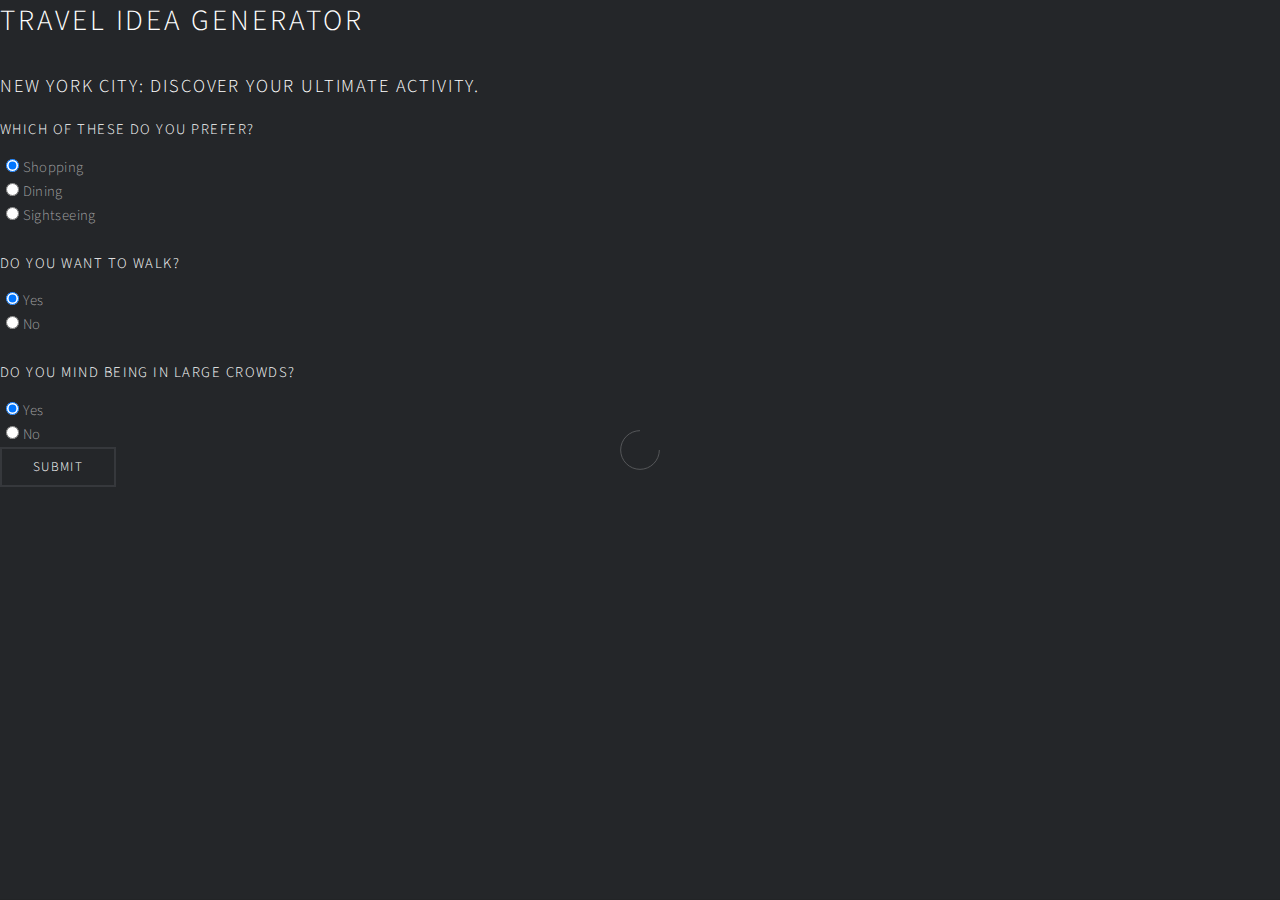
<file: html5up-multiverse/nyc.html>
<!DOCTYPE HTML>
<!--
	Multiverse by HTML5 UP
	html5up.net | @ajlkn
	Free for personal and commercial use under the CCA 3.0 license (html5up.net/license)
-->
<html>
	<head>
		<title>Travel Idea Generator</title>
		<meta charset="utf-8" />
		<meta name="viewport" content="width=device-width, initial-scale=1, user-scalable=no" />
		<link rel="stylesheet" href="assets/css/main.css" />
		<noscript><link rel="stylesheet" href="assets/css/noscript.css" /></noscript>
	</head>
	<body class="is-preload">
		<h1>Travel Idea Generator</h1>
		<!-- Wrapper -->
			<div id="wrapper">
			    <h2>New York City: Discover Your Ultimate Activity.</h2>
			</div>
			<!-- Header -->
				<header id="header">
					<h1><a href="index.html"><strong>Multiverse</strong> by HTML5 UP</a></h1>
					<nav>
						<ul>
							<li><a href="#footer" class="icon solid fa-info-circle">About</a></li>
						</ul>
					</nav>
				</header>
			</div>
			    <h4> Which of these do you prefer?</h4>
                    <form method="post" action="/nyc">
                      <input type="radio" name="activity" value="Shopping" checked> Shopping<br>
                      <input type="radio" name="activity" value="Dining"> Dining<br>
                      <input type="radio" name="activity" value="Sightseeing"> Sightseeing<br> 
                <br>
                <h4>Do you want to walk?</h4>
                      <input type="radio" name="walking" value= "True" checked> Yes<br>
                      <input type="radio" name="walking" value="False"> No<br>
                <br>
                <h4>Do you mind being in large crowds?</h4>
                      <input type="radio" name="crowds" value="True" checked> Yes<br>
                      <input type="radio" name="crowds" value="False"> No<br>
                    <input type="submit" value="Submit">
                    </form>
                
			</div>
			<!--<h2>{{model.nyc_activity(user.activity, user.walking, user.crowds)}}</h2>-->
	</body>
</html>
</file>
<file: html5up-multiverse/assets/css/noscript.css>
/*
	Multiverse by HTML5 UP
	html5up.net | @ajlkn
	Free for personal and commercial use under the CCA 3.0 license (html5up.net/license)
*/

/* Wrapper */

	body.is-preload #wrapper:before {
		display: none;
	}

/* Main */

	body.is-preload #main .thumb {
		pointer-events: auto;
		opacity: 1;
	}

/* Header */

	body.is-preload #header {
		-moz-transform: none;
		-webkit-transform: none;
		-ms-transform: none;
		transform: none;
	}
</file>
<file: html5up-multiverse/assets/css/main.css>
@import url(fontawesome-all.min.css);
@import url("https://fonts.googleapis.com/css?family=Source+Sans+Pro:300,300italic,400,400italic");

/*
	Multiverse by HTML5 UP
	html5up.net | @ajlkn
	Free for personal and commercial use under the CCA 3.0 license (html5up.net/license)
*/
h1 {
	font-size: 160px;
}

@-moz-keyframes spinner {
	0% {
		-moz-transform: rotate(0deg);
		-webkit-transform: rotate(0deg);
		-ms-transform: rotate(0deg);
		transform: rotate(0deg);
	}

	100% {
		-moz-transform: rotate(359deg);
		-webkit-transform: rotate(359deg);
		-ms-transform: rotate(359deg);
		transform: rotate(359deg);
	}
}

@-webkit-keyframes spinner {
	0% {
		-moz-transform: rotate(0deg);
		-webkit-transform: rotate(0deg);
		-ms-transform: rotate(0deg);
		transform: rotate(0deg);
	}

	100% {
		-moz-transform: rotate(359deg);
		-webkit-transform: rotate(359deg);
		-ms-transform: rotate(359deg);
		transform: rotate(359deg);
	}
}

@-ms-keyframes spinner {
	0% {
		-moz-transform: rotate(0deg);
		-webkit-transform: rotate(0deg);
		-ms-transform: rotate(0deg);
		transform: rotate(0deg);
	}

	100% {
		-moz-transform: rotate(359deg);
		-webkit-transform: rotate(359deg);
		-ms-transform: rotate(359deg);
		transform: rotate(359deg);
	}
}

@keyframes spinner {
	0% {
		-moz-transform: rotate(0deg);
		-webkit-transform: rotate(0deg);
		-ms-transform: rotate(0deg);
		transform: rotate(0deg);
	}

	100% {
		-moz-transform: rotate(359deg);
		-webkit-transform: rotate(359deg);
		-ms-transform: rotate(359deg);
		transform: rotate(359deg);
	}
}

html, body, div, span, applet, object,
iframe, h1, h2, h3, h4, h5, h6, p, blockquote,
pre, a, abbr, acronym, address, big, cite,
code, del, dfn, em, img, ins, kbd, q, s, samp,
small, strike, strong, sub, sup, tt, var, b,
u, i, center, dl, dt, dd, ol, ul, li, fieldset,
form, label, legend, table, caption, tbody,
tfoot, thead, tr, th, td, article, aside,
canvas, details, embed, figure, figcaption,
footer, header, hgroup, menu, nav, output, ruby,
section, summary, time, mark, audio, video {
	margin: 0;
	padding: 0;
	border: 0;
	font-size: 100%;
	font: inherit;
	vertical-align: baseline;}

article, aside, details, figcaption, figure,
footer, header, hgroup, menu, nav, section {
	display: block;}

body {
	line-height: 1;
}

ol, ul {
	list-style: none;
}

blockquote, q {
	quotes: none;
}

	blockquote:before, blockquote:after, q:before, q:after {
		content: '';
		content: none;
	}

table {
	border-collapse: collapse;
	border-spacing: 0;
}

body {
	-webkit-text-size-adjust: none;
}

mark {
	background-color: transparent;
	color: inherit;
}

input::-moz-focus-inner {
	border: 0;
	padding: 0;
}

input, select, textarea {
	-moz-appearance: none;
	-webkit-appearance: none;
	-ms-appearance: none;
	appearance: none;
}

/* Basic */

	@-ms-viewport {
		width: device-width;
	}

	body {
		-ms-overflow-style: scrollbar;
	}

	@media screen and (max-width: 480px) {

		html, body {
			min-width: 320px;
		}

	}

	html {
		box-sizing: border-box;
	}

	*, *:before, *:after {
		box-sizing: inherit;
	}

	body {
		background: #242629;
	}

		body.is-preload *, body.is-preload *:before, body.is-preload *:after {
			-moz-animation: none !important;
			-webkit-animation: none !important;
			-ms-animation: none !important;
			animation: none !important;
			-moz-transition: none !important;
			-webkit-transition: none !important;
			-ms-transition: none !important;
			transition: none !important;
		}

		body.is-resizing *, body.is-resizing *:before, body.is-resizing *:after {
			-moz-animation: none !important;
			-webkit-animation: none !important;
			-ms-animation: none !important;
			animation: none !important;
			-moz-transition: none !important;
			-webkit-transition: none !important;
			-ms-transition: none !important;
			transition: none !important;
		}

/* Type */

	body, input, select, textarea {
		color: #a0a0a1;
		font-family: "Source Sans Pro", Helvetica, sans-serif;
		font-size: 15pt;
		font-weight: 300;
		letter-spacing: 0.025em;
		line-height: 1.65;
	}

		@media screen and (max-width: 1680px) {

			body, input, select, textarea {
				font-size: 11pt;
			}

		}

	a {
		-moz-transition: color 0.2s ease-in-out, border-bottom-color 0.2s ease-in-out;
		-webkit-transition: color 0.2s ease-in-out, border-bottom-color 0.2s ease-in-out;
		-ms-transition: color 0.2s ease-in-out, border-bottom-color 0.2s ease-in-out;
		transition: color 0.2s ease-in-out, border-bottom-color 0.2s ease-in-out;
		border-bottom: dotted 1px;
		color: #34a58e;
		text-decoration: none;
	}

		a:hover {
			border-bottom-color: transparent;
			color: #34a58e !important;
		}

	strong, b {
		color: #ffffff;
		font-weight: 300;
	}

	em, i {
		font-style: italic;
	}

	p {
		margin: 0 0 2em 0;
	}

	h1, h2, h3, h4, h5, h6 {
		color: #ffffff;
		font-weight: 300;
		letter-spacing: 0.1em;
		line-height: 1.5;
		margin: 0 0 1em 0;
		text-transform: uppercase;
	}

		h1 a, h2 a, h3 a, h4 a, h5 a, h6 a {
			color: inherit;
			text-decoration: none;
		}

	h1 {
		font-size: 2em;
	}

	h2 {
		font-size: 1.25em;
	}

	h3 {
		font-size: 1.1em;
	}

	h4 {
		font-size: 1em;
	}

	h5 {
		font-size: 0.9em;
	}

	h6 {
		font-size: 0.7em;
	}

	@media screen and (max-width: 736px) {

		h2 {
			font-size: 1em;
		}

		h3 {
			font-size: 0.9em;
		}

		h4 {
			font-size: 0.8em;
		}

		h5 {
			font-size: 0.7em;
		}

		h6 {
			font-size: 0.7em;
		}

	}

	sub {
		font-size: 0.8em;
		position: relative;
		top: 0.5em;
	}

	sup {
		font-size: 0.8em;
		position: relative;
		top: -0.5em;
	}

	blockquote {
		border-left: 4px #36383c;
		font-style: italic;
		margin: 0 0 2em 0;
		padding: 0.5em 0 0.5em 2em;
	}

	code {
		background: #34363b;
		border: solid 1px #36383c;
		font-family: "Courier New", monospace;
		font-size: 0.9em;
		margin: 0 0.25em;
		padding: 0.25em 0.65em;
	}

	pre {
		-webkit-overflow-scrolling: touch;
		font-family: "Courier New", monospace;
		font-size: 0.9em;
		margin: 0 0 2em 0;
	}

		pre code {
			display: block;
			line-height: 1.75;
			padding: 1em 1.5em;
			overflow-x: auto;
		}

	hr {
		border: 0;
		border-bottom: solid 1px #36383c;
		margin: 2em 0;
	}

		hr.major {
			margin: 3em 0;
		}

	.align-left {
		text-align: left;
	}

	.align-center {
		text-align: center;
	}

	.align-right {
		text-align: right;
	}

/* Button */

	input[type="submit"],
	input[type="reset"],
	input[type="button"],
	button,
	.button {
		-moz-appearance: none;
		-webkit-appearance: none;
		-ms-appearance: none;
		appearance: none;
		-moz-transition: background-color 0.2s ease-in-out, box-shadow 0.2s ease-in-out, color 0.2s ease-in-out;
		-webkit-transition: background-color 0.2s ease-in-out, box-shadow 0.2s ease-in-out, color 0.2s ease-in-out;
		-ms-transition: background-color 0.2s ease-in-out, box-shadow 0.2s ease-in-out, color 0.2s ease-in-out;
		transition: background-color 0.2s ease-in-out, box-shadow 0.2s ease-in-out, color 0.2s ease-in-out;
		background-color: transparent;
		border: 0;
		border-radius: 0;
		box-shadow: inset 0 0 0 2px #36383c;
		color: #ffffff !important;
		cursor: pointer;
		display: inline-block;
		font-size: 0.9em;
		font-weight: 300;
		height: 3.05556em;
		letter-spacing: 0.1em;
		line-height: 3.05556em;
		padding: 0 2.5em;
		text-align: center;
		text-decoration: none;
		text-transform: uppercase;
		white-space: nowrap;
	}

		input[type="submit"]:hover,
		input[type="reset"]:hover,
		input[type="button"]:hover,
		button:hover,
		.button:hover {
			box-shadow: inset 0 0 0 2px #34a58e;
			color: #34a58e !important;
		}

			input[type="submit"]:hover:active,
			input[type="reset"]:hover:active,
			input[type="button"]:hover:active,
			button:hover:active,
			.button:hover:active {
				background-color: rgba(52, 165, 142, 0.15);
				color: #34a58e !important;
			}

		input[type="submit"].icon,
		input[type="reset"].icon,
		input[type="button"].icon,
		button.icon,
		.button.icon {
			padding-left: 1.35em;
		}

			input[type="submit"].icon:before,
			input[type="reset"].icon:before,
			input[type="button"].icon:before,
			button.icon:before,
			.button.icon:before {
				margin-right: 0.5em;
			}

		input[type="submit"].fit,
		input[type="reset"].fit,
		input[type="button"].fit,
		button.fit,
		.button.fit {
			width: 100%;
		}

		input[type="submit"].small,
		input[type="reset"].small,
		input[type="button"].small,
		button.small,
		.button.small {
			font-size: 0.8em;
		}

		input[type="submit"].large,
		input[type="reset"].large,
		input[type="button"].large,
		button.large,
		.button.large {
			font-size: 1.35em;
		}

		input[type="submit"].primary,
		input[type="reset"].primary,
		input[type="button"].primary,
		button.primary,
		.button.primary {
			background-color: #34a58e;
			box-shadow: none;
		}

			input[type="submit"].primary:hover,
			input[type="reset"].primary:hover,
			input[type="button"].primary:hover,
			button.primary:hover,
			.button.primary:hover {
				background-color: #47c5ab;
				color: #ffffff !important;
			}

				input[type="submit"].primary:hover:active,
				input[type="reset"].primary:hover:active,
				input[type="button"].primary:hover:active,
				button.primary:hover:active,
				.button.primary:hover:active {
					background-color: #287e6d;
				}

		input[type="submit"].disabled, input[type="submit"]:disabled,
		input[type="reset"].disabled,
		input[type="reset"]:disabled,
		input[type="button"].disabled,
		input[type="button"]:disabled,
		button.disabled,
		button:disabled,
		.button.disabled,
		.button:disabled {
			pointer-events: none;
			opacity: 0.35;
		}

/* Form */

	form {
		margin: 0 0 2em 0;
	}

		form > :last-child {
			margin-bottom: 0;
		}

		form > .fields {
			display: -moz-flex;
			display: -webkit-flex;
			display: -ms-flex;
			display: flex;
			-moz-flex-wrap: wrap;
			-webkit-flex-wrap: wrap;
			-ms-flex-wrap: wrap;
			flex-wrap: wrap;
			width: calc(100% + 3em);
			margin: -1.5em 0 2em -1.5em;
		}

			form > .fields > .field {
				-moz-flex-grow: 0;
				-webkit-flex-grow: 0;
				-ms-flex-grow: 0;
				flex-grow: 0;
				-moz-flex-shrink: 0;
				-webkit-flex-shrink: 0;
				-ms-flex-shrink: 0;
				flex-shrink: 0;
				padding: 1.5em 0 0 1.5em;
				width: calc(100% - 1.5em);
			}

				form > .fields > .field.half {
					width: calc(50% - 0.75em);
				}

				form > .fields > .field.third {
					width: calc(100%/3 - 0.5em);
				}

				form > .fields > .field.quarter {
					width: calc(25% - 0.375em);
				}

		@media screen and (max-width: 736px) {

			form > .fields {
				width: calc(100% + 3em);
				margin: -1.5em 0 2em -1.5em;
			}

				form > .fields > .field {
					padding: 1.5em 0 0 1.5em;
					width: calc(100% - 1.5em);
				}

					form > .fields > .field.half {
						width: calc(100% - 1.5em);
					}

					form > .fields > .field.third {
						width: calc(100% - 1.5em);
					}

					form > .fields > .field.quarter {
						width: calc(100% - 1.5em);
					}

		}

	label {
		color: #ffffff;
		display: block;
		font-size: 0.9em;
		font-weight: 300;
		margin: 0 0 1em 0;
	}

	input[type="text"],
	input[type="password"],
	input[type="email"],
	input[type="tel"],
	input[type="search"],
	input[type="url"],
	select,
	textarea {
		-moz-appearance: none;
		-webkit-appearance: none;
		-ms-appearance: none;
		appearance: none;
		background: #34363b;
		border: 0;
		border-radius: 0;
		color: #a0a0a1;
		display: block;
		outline: 0;
		padding: 0 1em;
		text-decoration: none;
		width: 100%;
	}

		input[type="text"]:invalid,
		input[type="password"]:invalid,
		input[type="email"]:invalid,
		input[type="tel"]:invalid,
		input[type="search"]:invalid,
		input[type="url"]:invalid,
		select:invalid,
		textarea:invalid {
			box-shadow: none;
		}

		input[type="text"]:focus,
		input[type="password"]:focus,
		input[type="email"]:focus,
		input[type="tel"]:focus,
		input[type="search"]:focus,
		input[type="url"]:focus,
		select:focus,
		textarea:focus {
			box-shadow: inset 0 0 0 2px #34a58e;
		}

	select {
		background-image: url("data:image/svg+xml;charset=utf8,%3Csvg xmlns='http://www.w3.org/2000/svg' width='40' height='40' preserveAspectRatio='none' viewBox='0 0 40 40'%3E%3Cpath d='M9.4,12.3l10.4,10.4l10.4-10.4c0.2-0.2,0.5-0.4,0.9-0.4c0.3,0,0.6,0.1,0.9,0.4l3.3,3.3c0.2,0.2,0.4,0.5,0.4,0.9 c0,0.4-0.1,0.6-0.4,0.9L20.7,31.9c-0.2,0.2-0.5,0.4-0.9,0.4c-0.3,0-0.6-0.1-0.9-0.4L4.3,17.3c-0.2-0.2-0.4-0.5-0.4-0.9 c0-0.4,0.1-0.6,0.4-0.9l3.3-3.3c0.2-0.2,0.5-0.4,0.9-0.4S9.1,12.1,9.4,12.3z' fill='%2336383c' /%3E%3C/svg%3E");
		background-size: 1.25rem;
		background-repeat: no-repeat;
		background-position: calc(100% - 1rem) center;
		height: 2.75em;
		padding-right: 2.75em;
		text-overflow: ellipsis;
	}

		select option {
			color: #ffffff;
			background: #242629;
		}

		select:focus::-ms-value {
			background-color: transparent;
		}

		select::-ms-expand {
			display: none;
		}

	input[type="text"],
	input[type="password"],
	input[type="email"],
	input[type="tel"],
	input[type="search"],
	input[type="url"],
	select {
		height: 2.75em;
	}

	textarea {
		padding: 0.75em 1em;
	}
	input[type="checkbox"],
	input[type="radio"] {
		-moz-appearance: radio;
		-webkit-appearance: radio;
		-ms-appearance: radio;
		appearance: radio;
		display: block;
		float: left;
		/*margin-right: -2em;*/
		opacity: 1;
		width: 1em;
		z-index: -1;
	}

		input[type="checkbox"] + label,
		input[type="radio"] + label {
			text-decoration: none;
			color: #a0a0a1;
			cursor: pointer;
			display: inline-block;
			font-size: 1em;
			font-weight: 300;
			padding-left: 2.4em;
			padding-right: 0.75em;
			position: relative;
		}

			input[type="checkbox"] + label:before,
			input[type="radio"] + label:before {
				-moz-osx-font-smoothing: grayscale;
				-webkit-font-smoothing: antialiased;
				display: inline-block;
				font-style: normal;
				font-variant: normal;
				text-rendering: auto;
				line-height: 1;
				text-transform: none !important;
				font-family: 'Font Awesome 5 Free';
				font-weight: 900;
			}

			input[type="checkbox"] + label:before,
			input[type="radio"] + label:before {
				background: #34363b;
				content: '';
				display: inline-block;
				font-size: 0.8em;
				height: 2.0625em;
				left: 0;
				line-height: 2.0625em;
				position: absolute;
				text-align: center;
				top: 0;
				width: 2.0625em;
			}

		input[type="checkbox"]:checked + label:before,
		input[type="radio"]:checked + label:before {
			background: #34a58e;
			border-color: #34a58e;
			color: #ffffff;
			content: '\f00c';
		}

		input[type="checkbox"]:focus + label:before,
		input[type="radio"]:focus + label:before {
			box-shadow: 0 0 0 2px #34a58e;
		}

	input[type="radio"] + label:before {
		border-radius: 100%;
	}
	
	::-webkit-input-placeholder {
		color: #707071 !important;
		opacity: 1.0;
	}

	:-moz-placeholder {
		color: #707071 !important;
		opacity: 1.0;
	}

	::-moz-placeholder {
		color: #707071 !important;
		opacity: 1.0;
	}

	:-ms-input-placeholder {
		color: #707071 !important;
		opacity: 1.0;
	}

/* Icon */

	.icon {
		text-decoration: none;
		border-bottom: none;
		position: relative;
	}

		.icon:before {
			-moz-osx-font-smoothing: grayscale;
			-webkit-font-smoothing: antialiased;
			display: inline-block;
			font-style: normal;
			font-variant: normal;
			text-rendering: auto;
			line-height: 1;
			text-transform: none !important;
			font-family: 'Font Awesome 5 Free';
			font-weight: 400;
		}

		.icon > .label {
			display: none;
		}

		.icon:before {
			line-height: inherit;
		}

		.icon.solid:before {
			font-weight: 900;
		}

		.icon.brands:before {
			font-family: 'Font Awesome 5 Brands';
		}

/* List */

	ol {
		list-style: decimal;
		margin: 0 0 2em 0;
		padding-left: 1.25em;
	}

		ol li {
			padding-left: 0.25em;
		}

	ul {
		list-style: disc;
		margin: 0 0 2em 0;
		padding-left: 1em;
	}

		ul li {
			padding-left: 0.5em;
		}

		ul.alt {
			list-style: none;
			padding-left: 0;
		}

			ul.alt li {
				border-top: solid 1px #36383c;
				padding: 0.5em 0;
			}

				ul.alt li:first-child {
					border-top: 0;
					padding-top: 0;
				}

	dl {
		margin: 0 0 2em 0;
	}

		dl dt {
			display: block;
			font-weight: 300;
			margin: 0 0 1em 0;
		}

		dl dd {
			margin-left: 2em;
		}

/* Actions */

	ul.actions {
		display: -moz-flex;
		display: -webkit-flex;
		display: -ms-flex;
		display: flex;
		cursor: default;
		list-style: none;
		margin-left: -1em;
		padding-left: 0;
	}

		ul.actions li {
			padding: 0 0 0 1em;
			vertical-align: middle;
		}

		ul.actions.special {
			-moz-justify-content: center;
			-webkit-justify-content: center;
			-ms-justify-content: center;
			justify-content: center;
			width: 100%;
			margin-left: 0;
		}

			ul.actions.special li:first-child {
				padding-left: 0;
			}

		ul.actions.stacked {
			-moz-flex-direction: column;
			-webkit-flex-direction: column;
			-ms-flex-direction: column;
			flex-direction: column;
			margin-left: 0;
		}

			ul.actions.stacked li {
				padding: 1.3em 0 0 0;
			}

				ul.actions.stacked li:first-child {
					padding-top: 0;
				}

		ul.actions.fit {
			width: calc(100% + 1em);
		}

			ul.actions.fit li {
				-moz-flex-grow: 1;
				-webkit-flex-grow: 1;
				-ms-flex-grow: 1;
				flex-grow: 1;
				-moz-flex-shrink: 1;
				-webkit-flex-shrink: 1;
				-ms-flex-shrink: 1;
				flex-shrink: 1;
				width: 100%;
			}

				ul.actions.fit li > * {
					width: 100%;
				}

			ul.actions.fit.stacked {
				width: 100%;
			}

		@media screen and (max-width: 480px) {

			ul.actions:not(.fixed) {
				-moz-flex-direction: column;
				-webkit-flex-direction: column;
				-ms-flex-direction: column;
				flex-direction: column;
				margin-left: 0;
				width: 100% !important;
			}

				ul.actions:not(.fixed) li {
					-moz-flex-grow: 1;
					-webkit-flex-grow: 1;
					-ms-flex-grow: 1;
					flex-grow: 1;
					-moz-flex-shrink: 1;
					-webkit-flex-shrink: 1;
					-ms-flex-shrink: 1;
					flex-shrink: 1;
					padding: 1em 0 0 0;
					text-align: center;
					width: 100%;
				}

					ul.actions:not(.fixed) li > * {
						width: 100%;
					}

					ul.actions:not(.fixed) li:first-child {
						padding-top: 0;
					}

					ul.actions:not(.fixed) li input[type="submit"],
					ul.actions:not(.fixed) li input[type="reset"],
					ul.actions:not(.fixed) li input[type="button"],
					ul.actions:not(.fixed) li button,
					ul.actions:not(.fixed) li .button {
						width: 100%;
					}

						ul.actions:not(.fixed) li input[type="submit"].icon:before,
						ul.actions:not(.fixed) li input[type="reset"].icon:before,
						ul.actions:not(.fixed) li input[type="button"].icon:before,
						ul.actions:not(.fixed) li button.icon:before,
						ul.actions:not(.fixed) li .button.icon:before {
							margin-left: -0.5rem;
						}

		}

/* Icons */

	ul.icons {
		cursor: default;
		list-style: none;
		padding-left: 0;
	}

		ul.icons li {
			display: inline-block;
			padding: 0 1em 0 0;
		}

			ul.icons li:last-child {
				padding-right: 0;
			}

			ul.icons li .icon {
				color: #505051;
			}

				ul.icons li .icon:before {
					font-size: 1.5em;
				}

/* Table */

	.table-wrapper {
		-webkit-overflow-scrolling: touch;
		overflow-x: auto;
	}

	table {
		margin: 0 0 2em 0;
		width: 100%;
	}

		table tbody tr {
			border: solid 1px #36383c;
			border-left: 0;
			border-right: 0;
		}

			table tbody tr:nth-child(2n + 1) {
				background-color: #34363b;
			}

		table td {
			padding: 0.75em 0.75em;
		}

		table th {
			color: #ffffff;
			font-size: 0.9em;
			font-weight: 300;
			padding: 0 0.75em 0.75em 0.75em;
			text-align: left;
		}

		table thead {
			border-bottom: solid 2px #36383c;
		}

		table tfoot {
			border-top: solid 2px #36383c;
		}

		table.alt {
			border-collapse: separate;
		}

			table.alt tbody tr td {
				border: solid 1px #36383c;
				border-left-width: 0;
				border-top-width: 0;
			}

				table.alt tbody tr td:first-child {
					border-left-width: 1px;
				}

			table.alt tbody tr:first-child td {
				border-top-width: 1px;
			}

			table.alt thead {
				border-bottom: 0;
			}

			table.alt tfoot {
				border-top: 0;
			}

/* Panel */

	.panel {
		padding: 4em 4em 2em 4em ;
		-moz-transform: translateY(100vh);
		-webkit-transform: translateY(100vh);
		-ms-transform: translateY(100vh);
		transform: translateY(100vh);
		-moz-transition: -moz-transform 0.5s ease;
		-webkit-transition: -webkit-transform 0.5s ease;
		-ms-transition: -ms-transform 0.5s ease;
		transition: transform 0.5s ease;
		-webkit-overflow-scrolling: touch;
		background: rgba(36, 38, 41, 0.975);
		bottom: 4em;
		left: 0;
		max-height: calc(80vh - 4em);
		overflow-y: auto;
		position: fixed;
		width: 100%;
		z-index: 10001;
	}

		.panel.active {
			-moz-transform: translateY(1px);
			-webkit-transform: translateY(1px);
			-ms-transform: translateY(1px);
			transform: translateY(1px);
		}

		.panel > .inner {
			margin: 0 auto;
			max-width: 100%;
			width: 75em;
		}

			.panel > .inner.split {
				display: -moz-flex;
				display: -webkit-flex;
				display: -ms-flex;
				display: flex;
			}

				.panel > .inner.split > div {
					margin-left: 4em;
					width: 50%;
				}

				.panel > .inner.split > :first-child {
					margin-left: 0;
				}

		.panel > .closer {
			-moz-transition: opacity 0.2s ease-in-out;
			-webkit-transition: opacity 0.2s ease-in-out;
			-ms-transition: opacity 0.2s ease-in-out;
			transition: opacity 0.2s ease-in-out;
			background-image: url("images/close.svg");
			background-position: center;
			background-repeat: no-repeat;
			background-size: 3em;
			cursor: pointer;
			height: 5em;
			opacity: 0.25;
			position: absolute;
			right: 0;
			top: 0;
			width: 5em;
			z-index: 2;
		}

			.panel > .closer:hover {
				opacity: 1.0;
			}

		@media screen and (max-width: 1280px) {

			.panel {
				padding: 3em 3em 1em 3em ;
			}

				.panel > .inner.split > div {
					margin-left: 3em;
				}

				.panel > .closer {
					background-size: 2.5em;
					background-position: 75% 25%;
				}

		}

		@media screen and (max-width: 980px) {

			.panel > .inner.split {
				-moz-flex-direction: column;
				-webkit-flex-direction: column;
				-ms-flex-direction: column;
				flex-direction: column;
			}

				.panel > .inner.split > div {
					margin-left: 0;
					width: 100%;
				}

		}

		@media screen and (max-width: 736px) {

			.panel {
				-moz-transform: translateY(-100vh);
				-webkit-transform: translateY(-100vh);
				-ms-transform: translateY(-100vh);
				transform: translateY(-100vh);
				padding: 4em 2em 2em 2em ;
				bottom: auto;
				top: calc(4em - 1px);
			}

				.panel.active {
					-moz-transform: translateY(0);
					-webkit-transform: translateY(0);
					-ms-transform: translateY(0);
					transform: translateY(0);
				}

		}

/* Poptrox Popup */

	.poptrox-overlay {
		-webkit-tap-highlight-color: rgba(255, 255, 255, 0);
	}

	.poptrox-popup {
		background: rgba(31, 34, 36, 0.925);
		box-shadow: 0 1em 3em 0.5em rgba(0, 0, 0, 0.25);
		cursor: default;
	}

		.poptrox-popup:before {
			-moz-transition: opacity 0.2s ease-in-out;
			-webkit-transition: opacity 0.2s ease-in-out;
			-ms-transition: opacity 0.2s ease-in-out;
			transition: opacity 0.2s ease-in-out;
			background-image: -moz-linear-gradient(to left, rgba(31,34,36,0.35), rgba(31,34,36,0) 10em, rgba(31,34,36,0)), -moz-linear-gradient(to right, rgba(31,34,36,0.35), rgba(31,34,36,0) 10em, rgba(31,34,36,0));
			background-image: -webkit-linear-gradient(to left, rgba(31,34,36,0.35), rgba(31,34,36,0) 10em, rgba(31,34,36,0)), -webkit-linear-gradient(to right, rgba(31,34,36,0.35), rgba(31,34,36,0) 10em, rgba(31,34,36,0));
			background-image: -ms-linear-gradient(to left, rgba(31,34,36,0.35), rgba(31,34,36,0) 10em, rgba(31,34,36,0)), -ms-linear-gradient(to right, rgba(31,34,36,0.35), rgba(31,34,36,0) 10em, rgba(31,34,36,0));
			background-image: linear-gradient(to left, rgba(31,34,36,0.35), rgba(31,34,36,0) 10em, rgba(31,34,36,0)), linear-gradient(to right, rgba(31,34,36,0.35), rgba(31,34,36,0) 10em, rgba(31,34,36,0));
			content: '';
			display: block;
			height: 100%;
			left: 0;
			position: absolute;
			top: 0;
			width: 100%;
			z-index: 1;
			opacity: 1;
		}

		.poptrox-popup .closer {
			-moz-transition: opacity 0.2s ease-in-out;
			-webkit-transition: opacity 0.2s ease-in-out;
			-ms-transition: opacity 0.2s ease-in-out;
			transition: opacity 0.2s ease-in-out;
			background-image: url("images/close.svg");
			background-position: center;
			background-repeat: no-repeat;
			background-size: 3em;
			height: 5em;
			opacity: 0;
			position: absolute;
			right: 0;
			top: 0;
			width: 5em;
			z-index: 2;
		}

		.poptrox-popup .nav-previous,
		.poptrox-popup .nav-next {
			-moz-transition: opacity 0.2s ease-in-out;
			-webkit-transition: opacity 0.2s ease-in-out;
			-ms-transition: opacity 0.2s ease-in-out;
			transition: opacity 0.2s ease-in-out;
			background-image: url("images/arrow.svg");
			background-position: center;
			background-repeat: no-repeat;
			background-size: 5em;
			cursor: pointer;
			height: 8em;
			margin-top: -4em;
			opacity: 0;
			position: absolute;
			top: 50%;
			width: 6em;
			z-index: 2;
		}

		.poptrox-popup .nav-previous {
			-moz-transform: scaleX(-1);
			-webkit-transform: scaleX(-1);
			-ms-transform: scaleX(-1);
			transform: scaleX(-1);
			left: 0;
		}

		.poptrox-popup .nav-next {
			right: 0;
		}

		.poptrox-popup .caption {
			padding: 2em 2em 0.1em 2em ;
			background-image: -moz-linear-gradient(to top, rgba(16,16,16,0.45) 25%, rgba(16,16,16,0) 100%);
			background-image: -webkit-linear-gradient(to top, rgba(16,16,16,0.45) 25%, rgba(16,16,16,0) 100%);
			background-image: -ms-linear-gradient(to top, rgba(16,16,16,0.45) 25%, rgba(16,16,16,0) 100%);
			background-image: linear-gradient(to top, rgba(16,16,16,0.45) 25%, rgba(16,16,16,0) 100%);
			bottom: 0;
			cursor: default;
			left: 0;
			position: absolute;
			text-align: left;
			width: 100%;
			z-index: 2;
		}

			.poptrox-popup .caption h2, .poptrox-popup .caption h3, .poptrox-popup .caption h4, .poptrox-popup .caption h5, .poptrox-popup .caption h6 {
				margin: 0 0 0.5em 0;
			}

			.poptrox-popup .caption p {
				color: #ffffff;
			}

		.poptrox-popup .loader {
			-moz-animation: spinner 1s infinite linear !important;
			-webkit-animation: spinner 1s infinite linear !important;
			-ms-animation: spinner 1s infinite linear !important;
			animation: spinner 1s infinite linear !important;
			background-image: url("images/spinner.svg");
			background-position: center;
			background-repeat: no-repeat;
			background-size: contain;
			display: block;
			font-size: 2em;
			height: 2em;
			left: 50%;
			line-height: 2em;
			margin: -1em 0 0 -1em;
			opacity: 0.25;
			position: absolute;
			text-align: center;
			top: 50%;
			width: 2em;
		}

		.poptrox-popup:hover .closer,
		.poptrox-popup:hover .nav-previous,
		.poptrox-popup:hover .nav-next {
			opacity: 0.5;
		}

			.poptrox-popup:hover .closer:hover,
			.poptrox-popup:hover .nav-previous:hover,
			.poptrox-popup:hover .nav-next:hover {
				opacity: 1.0;
			}

		.poptrox-popup.loading:before {
			opacity: 0;
		}

		body.touch .poptrox-popup .closer,
		body.touch .poptrox-popup .nav-previous,
		body.touch .poptrox-popup .nav-next {
			opacity: 1.0 !important;
		}

		@media screen and (max-width: 980px) {

			.poptrox-popup .closer {
				background-size: 3em;
			}

			.poptrox-popup .nav-previous,
			.poptrox-popup .nav-next {
				background-size: 4em;
			}

		}

		@media screen and (max-width: 736px) {

			.poptrox-popup:before {
				display: none;
			}

			.poptrox-popup .caption {
				display: none !important;
			}

			.poptrox-popup .closer,
			.poptrox-popup .nav-previous,
			.poptrox-popup .nav-next {
				display: none !important;
			}

		}

/* Wrapper */

	#wrapper {
		-moz-transition: -moz-filter 0.5s ease, -webkit-filter 0.5s ease, -ms-filter 0.5s ease, -moz-filter 0.5s ease;
		-webkit-transition: -moz-filter 0.5s ease, -webkit-filter 0.5s ease, -ms-filter 0.5s ease, -webkit-filter 0.5s ease;
		-ms-transition: -moz-filter 0.5s ease, -webkit-filter 0.5s ease, -ms-filter 0.5s ease, -ms-filter 0.5s ease;
		transition: -moz-filter 0.5s ease, -webkit-filter 0.5s ease, -ms-filter 0.5s ease, filter 0.5s ease;
		position: relative;
	}

		#wrapper:after {
			pointer-events: none;
			-moz-transition: opacity 0.5s ease, visibility 0.5s;
			-webkit-transition: opacity 0.5s ease, visibility 0.5s;
			-ms-transition: opacity 0.5s ease, visibility 0.5s;
			transition: opacity 0.5s ease, visibility 0.5s;
			background: rgba(36, 38, 41, 0.5);
			content: '';
			display: block;
			height: 100%;
			left: 0;
			opacity: 0;
			position: absolute;
			top: 0;
			visibility: hidden;
			width: 100%;
			z-index: 1;
		}

			body.ie #wrapper:after {
				background: rgba(36, 38, 41, 0.8);
			}

		body.modal-active #wrapper {
			-moz-filter: blur(8px);
			-webkit-filter: blur(8px);
			-ms-filter: blur(8px);
			filter: blur(8px);
		}

			body.modal-active #wrapper:after {
				pointer-events: auto;
				opacity: 1;
				visibility: visible;
				z-index: 10003;
			}

		#wrapper:before {
			-moz-animation: spinner 1s infinite linear !important;
			-webkit-animation: spinner 1s infinite linear !important;
			-ms-animation: spinner 1s infinite linear !important;
			animation: spinner 1s infinite linear !important;
			pointer-events: none;
			-moz-transition: top 0.75s ease-in-out, opacity 0.35s ease-out, visibility 0.35s;
			-webkit-transition: top 0.75s ease-in-out, opacity 0.35s ease-out, visibility 0.35s;
			-ms-transition: top 0.75s ease-in-out, opacity 0.35s ease-out, visibility 0.35s;
			transition: top 0.75s ease-in-out, opacity 0.35s ease-out, visibility 0.35s;
			background-image: url("images/spinner.svg");
			background-position: center;
			background-repeat: no-repeat;
			background-size: contain;
			content: '';
			display: block;
			font-size: 2em;
			height: 2em;
			left: 50%;
			line-height: 2em;
			margin: -1em 0 0 -1em;
			opacity: 0;
			position: fixed;
			text-align: center;
			top: 75%;
			visibility: hidden;
			width: 2em;
		}

		body.is-preload #wrapper:before {
			-moz-transition: opacity 1s ease-out !important;
			-webkit-transition: opacity 1s ease-out !important;
			-ms-transition: opacity 1s ease-out !important;
			transition: opacity 1s ease-out !important;
			-moz-transition-delay: 0.5s !important;
			-webkit-transition-delay: 0.5s !important;
			-ms-transition-delay: 0.5s !important;
			transition-delay: 0.5s !important;
			opacity: 0.25;
			top: 50%;
			visibility: visible;
		}

/* Header */

	body {
		padding: 0 0 4em 0;
	}

	#header {
		-moz-transform: translateY(0);
		-webkit-transform: translateY(0);
		-ms-transform: translateY(0);
		transform: translateY(0);
		-moz-transition: -moz-transform 1s ease;
		-webkit-transition: -webkit-transform 1s ease;
		-ms-transition: -ms-transform 1s ease;
		transition: transform 1s ease;
		-moz-user-select: none;
		-ms-user-select: none;
		-webkit-user-select: none;
		background: #1f2224;
		bottom: -1em;
		height: 5em;
		left: 0;
		line-height: 4em;
		padding: 0 1.5em;
		position: fixed;
		user-select: none;
		width: 100%;
		z-index: 10002;
	}

		body.is-preload #header {
			-moz-transform: translateY(4em);
			-webkit-transform: translateY(4em);
			-ms-transform: translateY(4em);
			transform: translateY(4em);
		}

		#header h1 {
			color: #a0a0a1;
			display: inline-block;
			font-size: 1em;
			line-height: 1;
			margin: 0;
			vertical-align: middle;
		}

			#header h1 a {
				border: 0;
				color: inherit;
			}

				#header h1 a:hover {
					color: inherit !important;
				}

		#header nav {
			position: absolute;
			right: 0;
			top: 0;
		}

			#header nav > ul {
				list-style: none;
				margin: 0;
				padding: 0;
			}

				#header nav > ul > li {
					display: inline-block;
					padding: 0;
				}

					#header nav > ul > li a {
						-moz-transition: background-color 0.5s ease;
						-webkit-transition: background-color 0.5s ease;
						-ms-transition: background-color 0.5s ease;
						transition: background-color 0.5s ease;
						border: 0;
						color: #ffffff;
						display: inline-block;
						letter-spacing: 0.1em;
						padding: 0 1.65em;
						text-transform: uppercase;
					}

						#header nav > ul > li a.icon:before {
							color: #505051;
							float: right;
							margin-left: 0.75em;
						}

						#header nav > ul > li a:hover {
							color: #ffffff !important;
						}

						#header nav > ul > li a.active {
							background-color: #242629;
						}

	@media screen and (max-width: 736px) {

		body {
			padding: 4em 0 0 0;
		}

		#header {
			-moz-transform: translateY(0);
			-webkit-transform: translateY(0);
			-ms-transform: translateY(0);
			transform: translateY(0);
			bottom: auto;
			height: 4em;
			padding: 0 1em;
			top: 0;
		}

			body.is-preload #header {
				-moz-transform: translateY(-3.4em);
				-webkit-transform: translateY(-3.4em);
				-ms-transform: translateY(-3.4em);
				transform: translateY(-3.4em);
			}

			#header h1 {
				font-size: 0.9em;
			}

			#header nav > ul > li a {
				font-size: 0.9em;
				padding: 0 1.15em;
			}

	}

/* Main */

	#main {
		-moz-transition: -moz-filter 0.5s ease, -webkit-filter 0.5s ease, -ms-filter 0.5s ease, -moz-filter 0.5s ease;
		-webkit-transition: -moz-filter 0.5s ease, -webkit-filter 0.5s ease, -ms-filter 0.5s ease, -webkit-filter 0.5s ease;
		-ms-transition: -moz-filter 0.5s ease, -webkit-filter 0.5s ease, -ms-filter 0.5s ease, -ms-filter 0.5s ease;
		transition: -moz-filter 0.5s ease, -webkit-filter 0.5s ease, -ms-filter 0.5s ease, filter 0.5s ease;
		display: -moz-flex;
		display: -webkit-flex;
		display: -ms-flex;
		display: flex;
		-moz-flex-wrap: wrap;
		-webkit-flex-wrap: wrap;
		-ms-flex-wrap: wrap;
		flex-wrap: wrap;
		-webkit-tap-highlight-color: rgba(255, 255, 255, 0);
	}

		#main .thumb {
			-moz-transition: opacity 1.25s ease-in-out;
			-webkit-transition: opacity 1.25s ease-in-out;
			-ms-transition: opacity 1.25s ease-in-out;
			transition: opacity 1.25s ease-in-out;
			pointer-events: auto;
			-webkit-tap-highlight-color: rgba(255, 255, 255, 0);
			opacity: 1;
			overflow: hidden;
			position: relative;
		}

			#main .thumb:after {
				background-image: -moz-linear-gradient(to top, rgba(10,17,25,0.35) 5%, rgba(10,17,25,0) 35%);
				background-image: -webkit-linear-gradient(to top, rgba(10,17,25,0.35) 5%, rgba(10,17,25,0) 35%);
				background-image: -ms-linear-gradient(to top, rgba(10,17,25,0.35) 5%, rgba(10,17,25,0) 35%);
				background-image: linear-gradient(to top, rgba(10,17,25,0.35) 5%, rgba(10,17,25,0) 35%);
				pointer-events: none;
				background-size: cover;
				content: '';
				display: block;
				height: 100%;
				left: 0;
				position: absolute;
				top: 0;
				width: 100%;
			}

			#main .thumb > .image {
				-webkit-tap-highlight-color: rgba(255, 255, 255, 0);
				background-position: center;
				background-repeat: no-repeat;
				background-size: cover;
				border: 0;
				height: 100%;
				left: 0;
				position: absolute;
				top: 0;
				width: 100%;
			}

			#main .thumb > h2 {
				pointer-events: none;
				bottom: 1.875em;
				font-size: 0.8em;
				left: 2.1875em;
				margin: 0;
				position: absolute;
				z-index: 1;
			}

			#main .thumb > p {
				display: none;
			}

		#main:after {
			pointer-events: none;
			-moz-transition: opacity 0.5s ease, visibility 0.5s;
			-webkit-transition: opacity 0.5s ease, visibility 0.5s;
			-ms-transition: opacity 0.5s ease, visibility 0.5s;
			transition: opacity 0.5s ease, visibility 0.5s;
			background: rgba(36, 38, 41, 0.25);
			content: '';
			display: block;
			height: 100%;
			left: 0;
			opacity: 0;
			position: absolute;
			top: 0;
			visibility: hidden;
			width: 100%;
			z-index: 1;
		}

			body.ie #main:after {
				background: rgba(36, 38, 41, 0.55);
			}

		body.content-active #main {
			-moz-filter: blur(6px);
			-webkit-filter: blur(6px);
			-ms-filter: blur(6px);
			filter: blur(6px);
		}

			body.content-active #main:after {
				pointer-events: auto;
				opacity: 1;
				visibility: visible;
			}

		body.is-preload #main .thumb {
			pointer-events: none;
			opacity: 0;
		}

		#main .thumb {
			-moz-transition-delay: 2.525s;
			-webkit-transition-delay: 2.525s;
			-ms-transition-delay: 2.525s;
			transition-delay: 2.525s;
			height: calc(40vh - 2em);
			min-height: 20em;
			width: 25%;
		}

			#main .thumb:nth-child(1) {
				-moz-transition-delay: 0.65s;
				-webkit-transition-delay: 0.65s;
				-ms-transition-delay: 0.65s;
				transition-delay: 0.65s;
			}

			#main .thumb:nth-child(2) {
				-moz-transition-delay: 0.8s;
				-webkit-transition-delay: 0.8s;
				-ms-transition-delay: 0.8s;
				transition-delay: 0.8s;
			}

			#main .thumb:nth-child(3) {
				-moz-transition-delay: 0.95s;
				-webkit-transition-delay: 0.95s;
				-ms-transition-delay: 0.95s;
				transition-delay: 0.95s;
			}

			#main .thumb:nth-child(4) {
				-moz-transition-delay: 1.1s;
				-webkit-transition-delay: 1.1s;
				-ms-transition-delay: 1.1s;
				transition-delay: 1.1s;
			}

			#main .thumb:nth-child(5) {
				-moz-transition-delay: 1.25s;
				-webkit-transition-delay: 1.25s;
				-ms-transition-delay: 1.25s;
				transition-delay: 1.25s;
			}

			#main .thumb:nth-child(6) {
				-moz-transition-delay: 1.4s;
				-webkit-transition-delay: 1.4s;
				-ms-transition-delay: 1.4s;
				transition-delay: 1.4s;
			}

			#main .thumb:nth-child(7) {
				-moz-transition-delay: 1.55s;
				-webkit-transition-delay: 1.55s;
				-ms-transition-delay: 1.55s;
				transition-delay: 1.55s;
			}

			#main .thumb:nth-child(8) {
				-moz-transition-delay: 1.7s;
				-webkit-transition-delay: 1.7s;
				-ms-transition-delay: 1.7s;
				transition-delay: 1.7s;
			}

			#main .thumb:nth-child(9) {
				-moz-transition-delay: 1.85s;
				-webkit-transition-delay: 1.85s;
				-ms-transition-delay: 1.85s;
				transition-delay: 1.85s;
			}

			#main .thumb:nth-child(10) {
				-moz-transition-delay: 2s;
				-webkit-transition-delay: 2s;
				-ms-transition-delay: 2s;
				transition-delay: 2s;
			}

			#main .thumb:nth-child(11) {
				-moz-transition-delay: 2.15s;
				-webkit-transition-delay: 2.15s;
				-ms-transition-delay: 2.15s;
				transition-delay: 2.15s;
			}

			#main .thumb:nth-child(12) {
				-moz-transition-delay: 2.3s;
				-webkit-transition-delay: 2.3s;
				-ms-transition-delay: 2.3s;
				transition-delay: 2.3s;
			}

		@media screen and (max-width: 1680px) {

			#main .thumb {
				-moz-transition-delay: 2.075s;
				-webkit-transition-delay: 2.075s;
				-ms-transition-delay: 2.075s;
				transition-delay: 2.075s;
				height: calc(40vh - 2em);
				min-height: 20em;
				width: 33.33333%;
			}

				#main .thumb:nth-child(1) {
					-moz-transition-delay: 0.65s;
					-webkit-transition-delay: 0.65s;
					-ms-transition-delay: 0.65s;
					transition-delay: 0.65s;
				}

				#main .thumb:nth-child(2) {
					-moz-transition-delay: 0.8s;
					-webkit-transition-delay: 0.8s;
					-ms-transition-delay: 0.8s;
					transition-delay: 0.8s;
				}

				#main .thumb:nth-child(3) {
					-moz-transition-delay: 0.95s;
					-webkit-transition-delay: 0.95s;
					-ms-transition-delay: 0.95s;
					transition-delay: 0.95s;
				}

				#main .thumb:nth-child(4) {
					-moz-transition-delay: 1.1s;
					-webkit-transition-delay: 1.1s;
					-ms-transition-delay: 1.1s;
					transition-delay: 1.1s;
				}

				#main .thumb:nth-child(5) {
					-moz-transition-delay: 1.25s;
					-webkit-transition-delay: 1.25s;
					-ms-transition-delay: 1.25s;
					transition-delay: 1.25s;
				}

				#main .thumb:nth-child(6) {
					-moz-transition-delay: 1.4s;
					-webkit-transition-delay: 1.4s;
					-ms-transition-delay: 1.4s;
					transition-delay: 1.4s;
				}

				#main .thumb:nth-child(7) {
					-moz-transition-delay: 1.55s;
					-webkit-transition-delay: 1.55s;
					-ms-transition-delay: 1.55s;
					transition-delay: 1.55s;
				}

				#main .thumb:nth-child(8) {
					-moz-transition-delay: 1.7s;
					-webkit-transition-delay: 1.7s;
					-ms-transition-delay: 1.7s;
					transition-delay: 1.7s;
				}

				#main .thumb:nth-child(9) {
					-moz-transition-delay: 1.85s;
					-webkit-transition-delay: 1.85s;
					-ms-transition-delay: 1.85s;
					transition-delay: 1.85s;
				}

		}

		@media screen and (max-width: 1280px) {

			#main .thumb {
				-moz-transition-delay: 1.625s;
				-webkit-transition-delay: 1.625s;
				-ms-transition-delay: 1.625s;
				transition-delay: 1.625s;
				height: calc(40vh - 2em);
				min-height: 20em;
				width: 50%;
			}

				#main .thumb:nth-child(1) {
					-moz-transition-delay: 0.65s;
					-webkit-transition-delay: 0.65s;
					-ms-transition-delay: 0.65s;
					transition-delay: 0.65s;
				}

				#main .thumb:nth-child(2) {
					-moz-transition-delay: 0.8s;
					-webkit-transition-delay: 0.8s;
					-ms-transition-delay: 0.8s;
					transition-delay: 0.8s;
				}

				#main .thumb:nth-child(3) {
					-moz-transition-delay: 0.95s;
					-webkit-transition-delay: 0.95s;
					-ms-transition-delay: 0.95s;
					transition-delay: 0.95s;
				}

				#main .thumb:nth-child(4) {
					-moz-transition-delay: 1.1s;
					-webkit-transition-delay: 1.1s;
					-ms-transition-delay: 1.1s;
					transition-delay: 1.1s;
				}

				#main .thumb:nth-child(5) {
					-moz-transition-delay: 1.25s;
					-webkit-transition-delay: 1.25s;
					-ms-transition-delay: 1.25s;
					transition-delay: 1.25s;
				}

				#main .thumb:nth-child(6) {
					-moz-transition-delay: 1.4s;
					-webkit-transition-delay: 1.4s;
					-ms-transition-delay: 1.4s;
					transition-delay: 1.4s;
				}

		}

		@media screen and (max-width: 980px) {

			#main .thumb {
				-moz-transition-delay: 2.075s;
				-webkit-transition-delay: 2.075s;
				-ms-transition-delay: 2.075s;
				transition-delay: 2.075s;
				height: calc(28.57143vh - 1.33333em);
				min-height: 18em;
				width: 50%;
			}

				#main .thumb:nth-child(1) {
					-moz-transition-delay: 0.65s;
					-webkit-transition-delay: 0.65s;
					-ms-transition-delay: 0.65s;
					transition-delay: 0.65s;
				}

				#main .thumb:nth-child(2) {
					-moz-transition-delay: 0.8s;
					-webkit-transition-delay: 0.8s;
					-ms-transition-delay: 0.8s;
					transition-delay: 0.8s;
				}

				#main .thumb:nth-child(3) {
					-moz-transition-delay: 0.95s;
					-webkit-transition-delay: 0.95s;
					-ms-transition-delay: 0.95s;
					transition-delay: 0.95s;
				}

				#main .thumb:nth-child(4) {
					-moz-transition-delay: 1.1s;
					-webkit-transition-delay: 1.1s;
					-ms-transition-delay: 1.1s;
					transition-delay: 1.1s;
				}

				#main .thumb:nth-child(5) {
					-moz-transition-delay: 1.25s;
					-webkit-transition-delay: 1.25s;
					-ms-transition-delay: 1.25s;
					transition-delay: 1.25s;
				}

				#main .thumb:nth-child(6) {
					-moz-transition-delay: 1.4s;
					-webkit-transition-delay: 1.4s;
					-ms-transition-delay: 1.4s;
					transition-delay: 1.4s;
				}

				#main .thumb:nth-child(7) {
					-moz-transition-delay: 1.55s;
					-webkit-transition-delay: 1.55s;
					-ms-transition-delay: 1.55s;
					transition-delay: 1.55s;
				}

				#main .thumb:nth-child(8) {
					-moz-transition-delay: 1.7s;
					-webkit-transition-delay: 1.7s;
					-ms-transition-delay: 1.7s;
					transition-delay: 1.7s;
				}

				#main .thumb:nth-child(9) {
					-moz-transition-delay: 1.85s;
					-webkit-transition-delay: 1.85s;
					-ms-transition-delay: 1.85s;
					transition-delay: 1.85s;
				}

		}

		@media screen and (max-width: 480px) {

			#main .thumb {
				-moz-transition-delay: 1.175s;
				-webkit-transition-delay: 1.175s;
				-ms-transition-delay: 1.175s;
				transition-delay: 1.175s;
				height: calc(40vh - 2em);
				min-height: 18em;
				width: 100%;
			}

				#main .thumb:nth-child(1) {
					-moz-transition-delay: 0.65s;
					-webkit-transition-delay: 0.65s;
					-ms-transition-delay: 0.65s;
					transition-delay: 0.65s;
				}

				#main .thumb:nth-child(2) {
					-moz-transition-delay: 0.8s;
					-webkit-transition-delay: 0.8s;
					-ms-transition-delay: 0.8s;
					transition-delay: 0.8s;
				}

				#main .thumb:nth-child(3) {
					-moz-transition-delay: 0.95s;
					-webkit-transition-delay: 0.95s;
					-ms-transition-delay: 0.95s;
					transition-delay: 0.95s;
				}

		}

/* Footer */

	#footer .copyright {
		color: #505051;
		font-size: 0.9em;
	}

		#footer .copyright a {
			color: inherit;
		}
</file>
